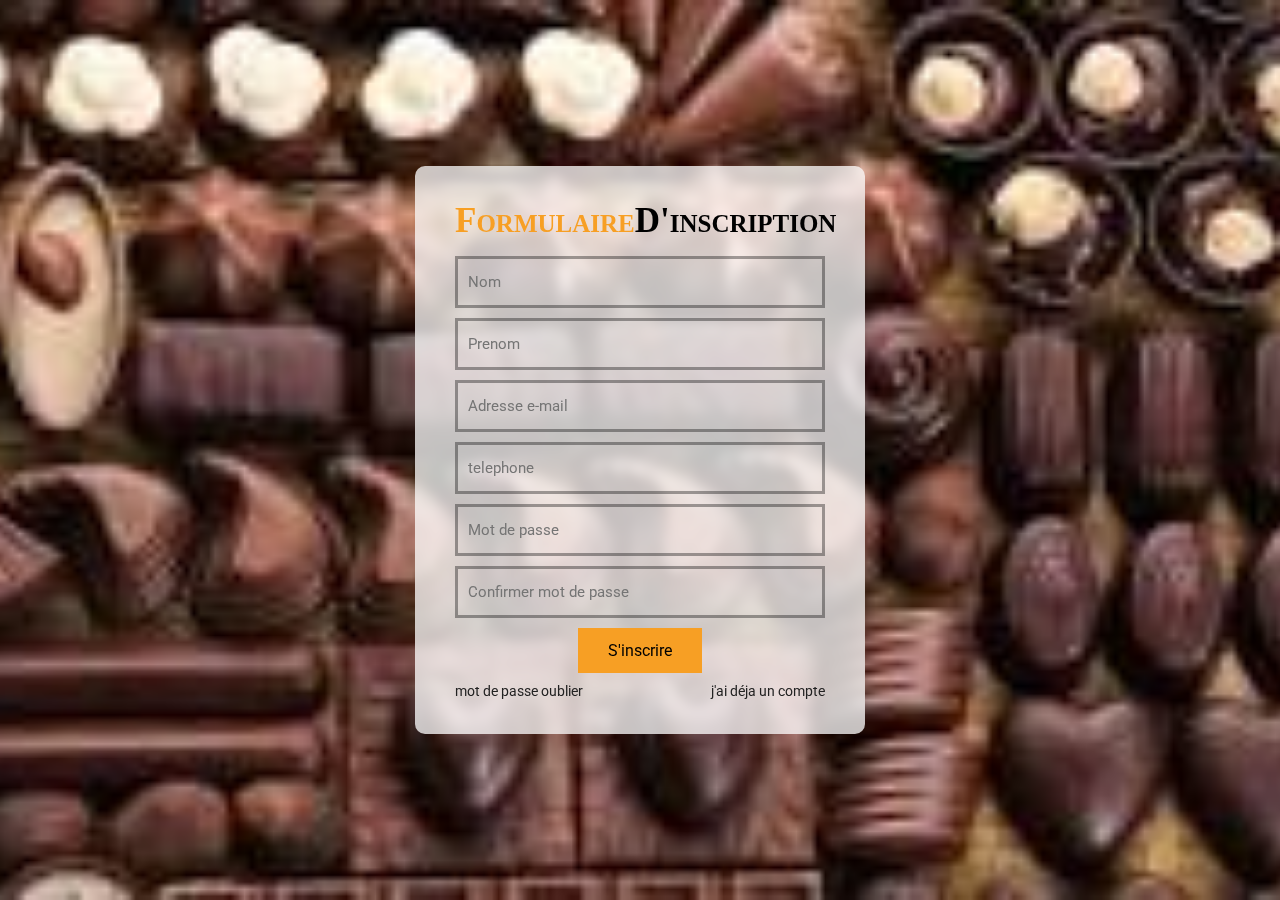
<file: html/index 1.html>
<!DOCTYPE html>
<html lang="en">
<head>
    <meta charset="UTF-8">
    <meta http-equiv="X-UA-Compatible" content="IE=edge">
    <meta name="viewport" content="width=device-width, initial-scale=1.0">
    <link rel="stylesheet" href="../css/state.css">
    <title>Formulaire</title>
</head>
<body>
    <div class="main-parent">
        <div class="form-wrap">
            <form action=""> 
                <h1><span>Formulaire</span>D'inscription</h1>
                <div class="single-input">
                    <input required type="Name" id="fname" placeholder="Nom">
                </div>
                <div class="single-input">
                    <input required type="Name" id="lname" placeholder="Prenom">
                </div>
                <div class="single-input">
                    <input required type="Email" id="Email" placeholder="Adresse e-mail">
                </div>
                <div class="single-input">
                    <input required type="phone" id="phone" placeholder="telephone">
                </div>
                <div class="single-input">
                    <input required type="password" id="pass" placeholder="Mot de passe">
                </div>
                <div class="single-input">
                    <input required type="password" id="cpass" placeholder="Confirmer mot de passe">
                </div>
                <div class="submit-button">
                    <button class="button">S'inscrire</button>
                </div>
                <div class="Account-have">
                    <a href="#">mot de passe oublier </a>
                    <a href="../html/login.html">j'ai déja un compte</a>
                </div>
            </form>
        </div>
    </div>
    <script src="../js/sweetalert.js"></script>
    <script src="../js/app.js"></script>
</body>
</html>
</file>
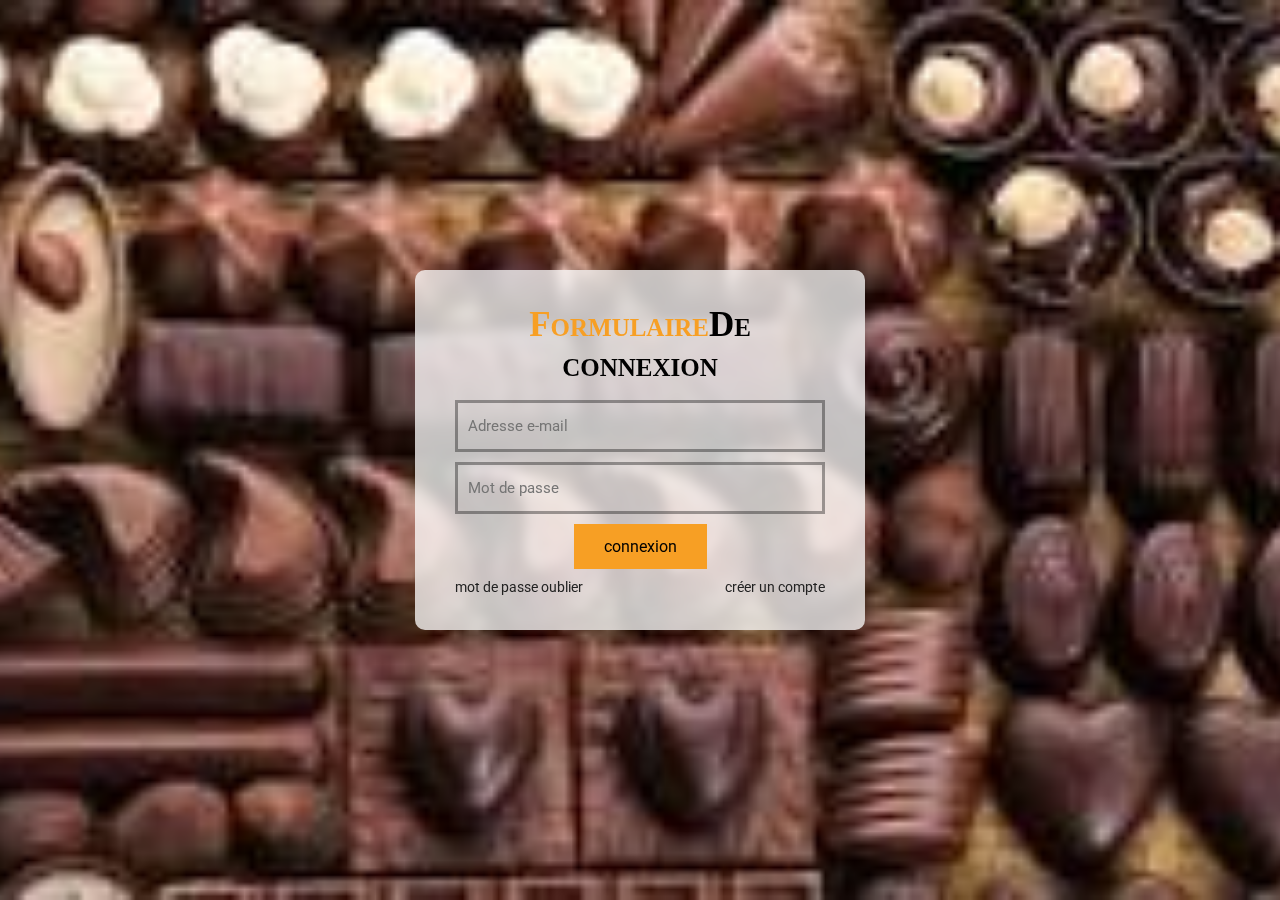
<file: html/login.html>
<!DOCTYPE html>
<html lang="en">
<head>
    <meta charset="UTF-8">
    <meta http-equiv="X-UA-Compatible" content="IE=edge">
    <meta name="viewport" content="width=device-width, initial-scale=1.0">
    <link rel="stylesheet" href="../css/state.css">
    <title>connexion</title>
</head>
<body>
    <div class="main-parent">
        <div class="form-wrap">
            <form action=""> 
                <h1><span>Formulaire</span>De connexion</h1>
                
                <div class="single-input">
                    <input required type="Email" id="Email" placeholder="Adresse e-mail">
                </div>
                <div class="single-input">
                    <input required type="password" id="pass" placeholder="Mot de passe">
                </div>
                <div class="submit-button">
                    <button class="button">connexion</button>
                </div>
                <div class="Account-have">
                    <a href="#">mot de passe oublier </a>
                    <a href="../html/index 1.html">créer un compte</a>
                </div>
            </form>
        </div>
    </div>
    <script src="../js/app.js"></script>
</body>
</html>
</file>
<file: css/state.css>
@import url('https://fonts.googleapis.com/css2?family=Acme&family=Poppins:wght@400;500;600&display=swap');
@import url('https://fonts.googleapis.com/css2?family=Roboto:wght@300&display=swap');
*{
    padding: 0;
    margin: 0;
    box-sizing: border-box;
}

.main-parent{
    width: 100%;
    height: 100vh;
    background-image: url(../imag/lk2.jpg);
    background-repeat: no-repeat;
    background-size: cover;
    background-position: top;
    display: flex;
    justify-content: center;
    align-items: center;
}

.form-wrap{
    width: 450px;
    background: rgba(255 255 255/75%);
    border-radius: 10px;
    padding: 35px 40px;
    backdrop-filter: blur(5px); 
}

h1{
    font-variant: small-caps;
    font-size: 35px;
    text-align: center;
    margin-bottom: 15px;
}

span{
    color: #F79F24;
}

.single-input input{
    width: 100%;
    padding: 14px 10px;
    border: solid rgba(0, 0, 0, 0.352);
    outline: none;
    background-color: transparent;
    margin-bottom: 10px;
    font-size: 15px;
    font-family:'Roboto', sans-serif;
}

.submit-button{
    text-align: center;
}
.submit-button button{
    padding: 13px 30px;
    background-color: #F79F24;
    outline: none;
    border: none;
    color: black;
    font-family: 'Roboto',sans-serif;
    font-size: 16px;
    cursor: pointer;
}

.Account-have{
    display: flex;
    justify-content: space-between;
    margin-top: 10px;
    font-size: 14px;
}

.Account-have a{
    color: rgb(34, 34, 34);
    text-decoration: none;
    font-family: 'Roboto', sans-serif;
}
</file>
